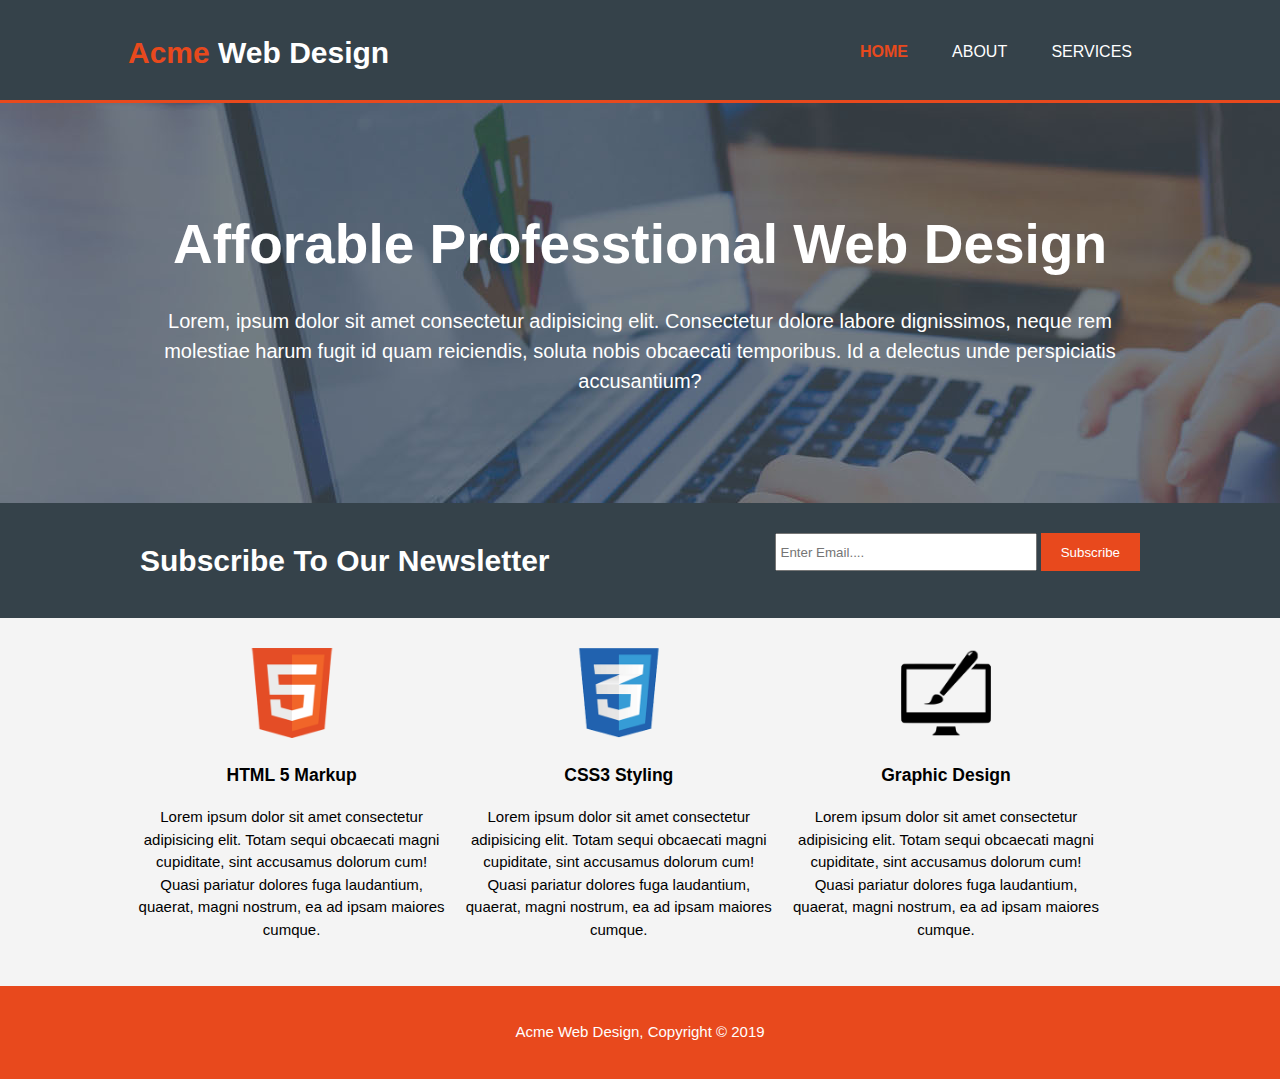
<file: index.html>
<!DOCTYPE html>
<html lang="en">
<head>
    <meta charset="UTF-8">
    <meta name="viewport" content="width=device-width, initial-scale=1.0">
    <meta name="description" content="web desgin">
    <meta name="author" content="Cole Phillips">
    <meta http-equiv="X-UA-Compatible" content="ie=edge">
    <link rel="stylesheet" href="css/style.css">
    <title>Acme Web Design | Welcome</title>
</head>
<body>
    <header>
        <div class="container">
            <div id="branding">
            <h1><span class="highlight">Acme </span>Web Design</h1>
            </div>
            <nav>
                <ul>
                <li class="current"><a href="index.html">Home</a></li>
                <li><a href="about.html">About</a></li>
                <li><a href="services.html">Services</a></li>
                </ul>
            </nav>
        </div>
    </header>
    <main>
    <section id="showcase">
        <div class="container">
            <h1>Afforable Professtional Web Design</h1>
            <p>Lorem, ipsum dolor sit amet consectetur adipisicing elit. Consectetur dolore labore dignissimos, neque rem molestiae harum fugit id quam reiciendis, soluta nobis obcaecati temporibus. Id a delectus unde perspiciatis accusantium?</p>
        </div>
    </section>

    <section id="newsletter">
        <div class="container">
            <h1>Subscribe To Our Newsletter</h1>
            <form action="">
                <input type="email" placeholder="Enter Email....">
                <button type="submit" class="button1">Subscribe</button>
            </form>
        </div>
    </section>

    <section id="boxes">
        <div class="container">
        <div class="box">
            <img src="img/logo_html.png" alt="HTML logo">
            <h3>HTML 5 Markup</h3>
            <p>Lorem ipsum dolor sit amet consectetur adipisicing elit. Totam sequi obcaecati magni cupiditate, sint accusamus dolorum cum! Quasi pariatur dolores fuga laudantium, quaerat, magni nostrum, ea ad ipsam maiores cumque.</p>
        </div>
        <div class="box">
            <img src="img/logo_css.png" alt="CSS logo">
            <h3>CSS3 Styling</h3>
            <p>Lorem ipsum dolor sit amet consectetur adipisicing elit. Totam sequi obcaecati magni cupiditate, sint accusamus dolorum cum! Quasi pariatur dolores fuga laudantium, quaerat, magni nostrum, ea ad ipsam maiores cumque.</p>
        </div>
        <div class="box">
            <img src="img/logo_brush.png" alt="Brush logo">
            <h3>Graphic Design</h3>
            <p>Lorem ipsum dolor sit amet consectetur adipisicing elit. Totam sequi obcaecati magni cupiditate, sint accusamus dolorum cum! Quasi pariatur dolores fuga laudantium, quaerat, magni nostrum, ea ad ipsam maiores cumque.</p>
        </div>
        </div>
    </section>
    </main>

    <footer>
        <p> Acme Web Design, Copyright &copy; 2019</p>
    </footer>
</body>
</html>
</file>
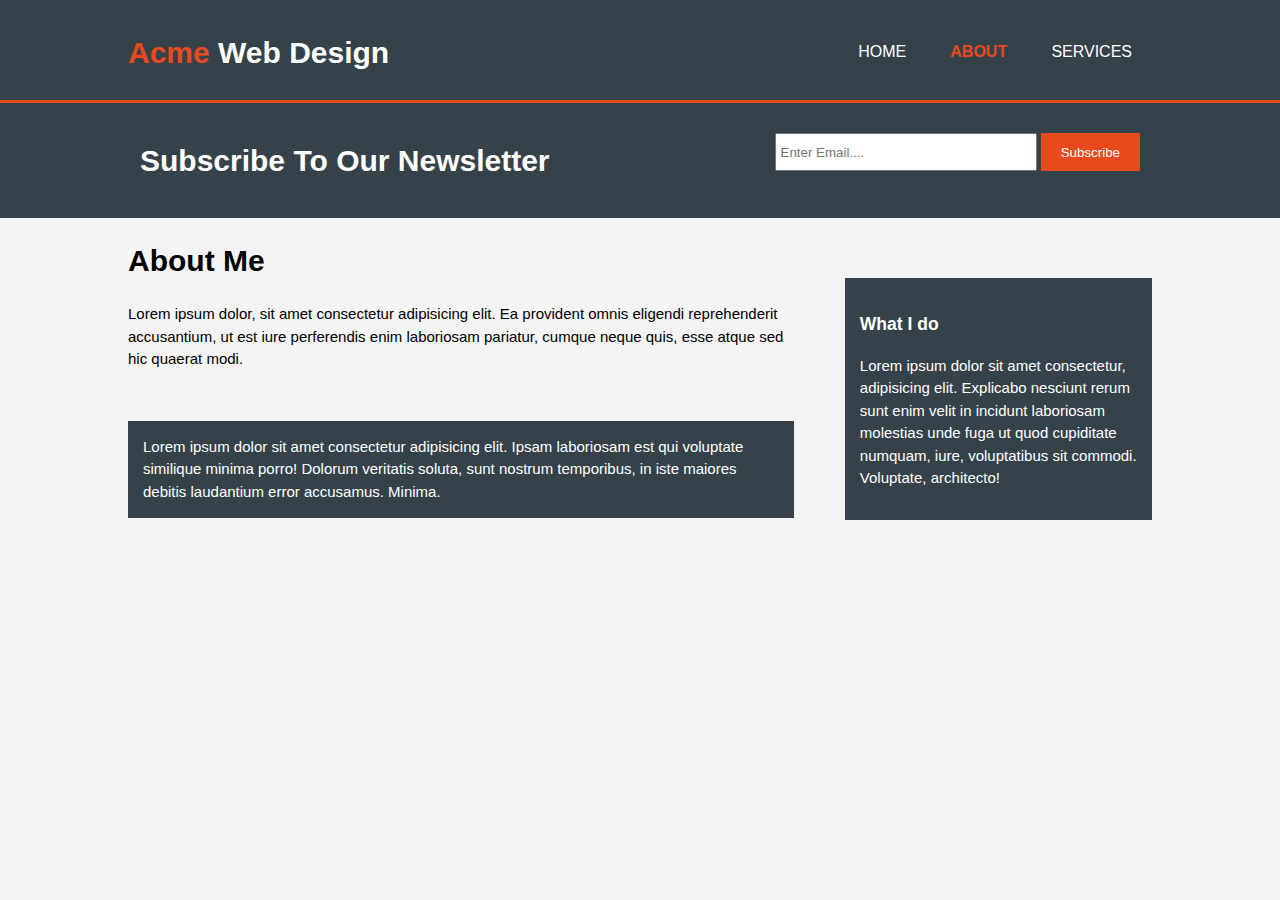
<file: about.html>
<!DOCTYPE html>
<html lang="en">
<head>
    <meta charset="UTF-8">
    <meta name="viewport" content="width=device-width, initial-scale=1.0">
    <meta name="description" content="web desgin">
    <meta name="author" content="Cole Phillips">
    <meta http-equiv="X-UA-Compatible" content="ie=edge">
    <link rel="stylesheet" href="css/style.css">
    <title>Acme Web Design | About</title>
</head>
<body>
    <header>
        <div class="container">
            <div id="branding">
            <h1><span class="highlight">Acme </span>Web Design</h1>
            </div>
            <nav>
                <ul>
                <li><a href="index.html">Home</a></li>
                <li class="current"><a href="about.html">About</a></li>
                <li><a href="services.html">Services</a></li>
                </ul>
            </nav>
        </div>
    </header>
    <main>

    <section id="newsletter">
        <div class="container">
            <h1>Subscribe To Our Newsletter</h1>
            <form action="">
                <input type="email" placeholder="Enter Email....">
                <button type="submit" class="button1">Subscribe</button>
            </form>
        </div>
    </section>

    <section id="main">
        <div class="container">
            <article id="main-col">
                <h1 class="page-title">About Me</h1>
                <p>Lorem ipsum dolor, sit amet consectetur adipisicing elit. Ea provident omnis eligendi reprehenderit accusantium, ut est iure perferendis enim laboriosam pariatur, cumque neque quis, esse atque sed hic quaerat modi.</p>
                <p class="dark">Lorem ipsum dolor sit amet consectetur adipisicing elit. Ipsam laboriosam est qui voluptate similique minima porro! Dolorum veritatis soluta, sunt nostrum temporibus, in iste maiores debitis laudantium error accusamus. Minima.
                </p>
            </article>
            <aside id="sidebar">
                <div class="dark">
                <h3>What I do</h3>
                <p>Lorem ipsum dolor sit amet consectetur, adipisicing elit. Explicabo nesciunt rerum sunt enim velit in incidunt laboriosam molestias unde fuga ut quod cupiditate numquam, iure, voluptatibus sit commodi. Voluptate, architecto!</p>
                </div>
            </aside>
        </div>
    </section>
    </main>
</body>
</html>
</file>
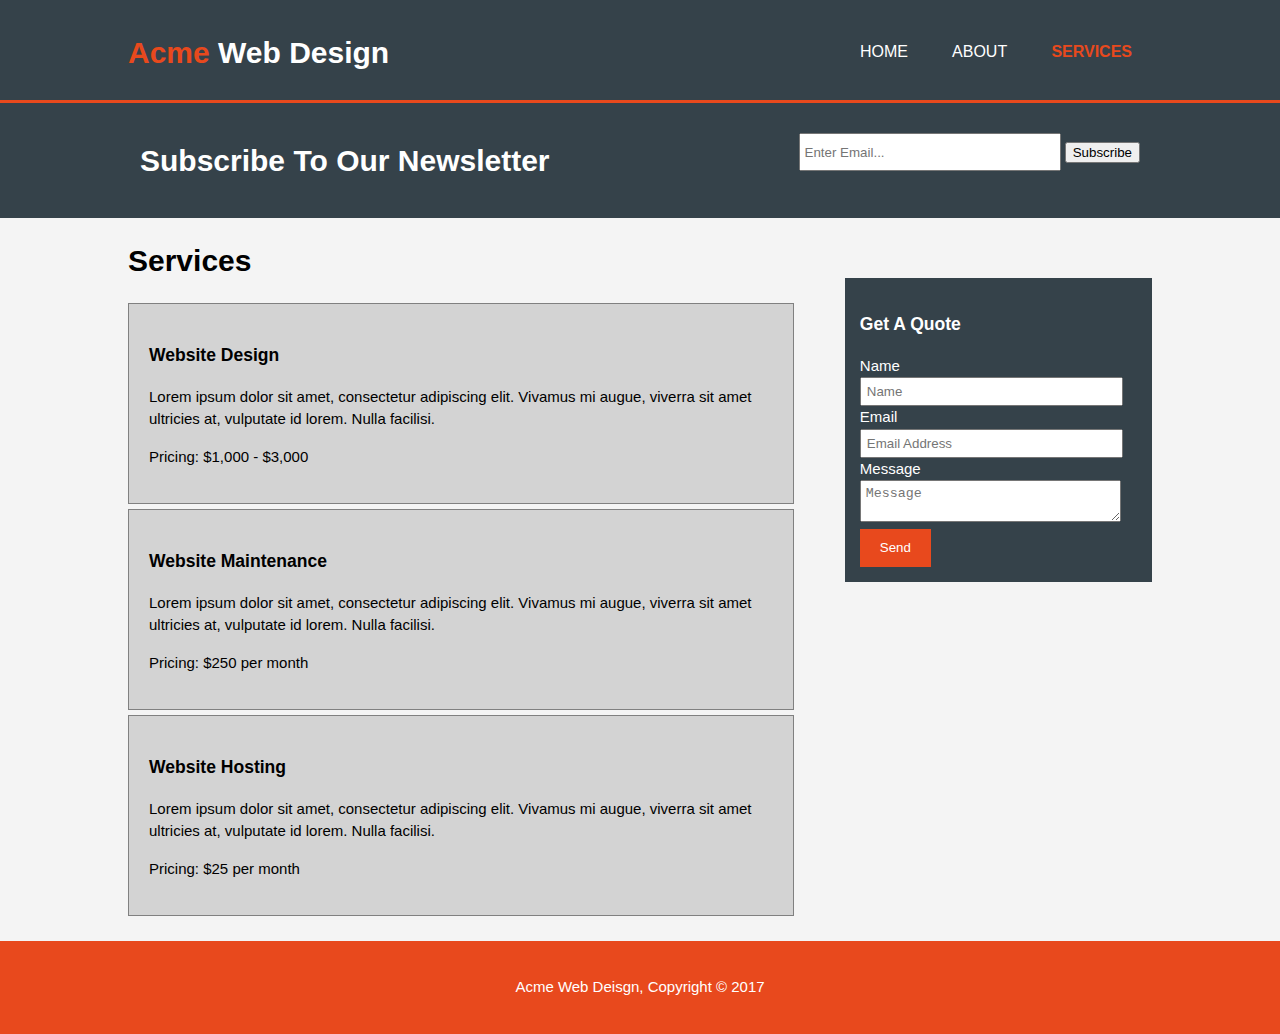
<file: services.html>
<!DOCTYPE html>
<html>
  <head>
    <meta charset="utf-8">
    <meta name="viewport" content="width=device-width">
    <meta name="description" content="Affordable and professional web design">
	  <meta name="keywords" content="web design, affordable web design, professional web design">
  	<meta name="author" content="Brad Traversy">
    <title>Acme Web Deisgn | Services</title>
    <link rel="stylesheet" href="./css/style.css">
  </head>
  <body>
    <header>
      <div class="container">
        <div id="branding">
          <h1><span class="highlight">Acme</span> Web Design</h1>
        </div>
        <nav>
          <ul>
            <li><a href="index.html">Home</a></li>
            <li><a href="about.html">About</a></li>
            <li class="current"><a href="services.html">Services</a></li>
          </ul>
        </nav>
      </div>
    </header>

    <section id="newsletter">
      <div class="container">
        <h1>Subscribe To Our Newsletter</h1>
        <form>
          <input type="email" placeholder="Enter Email...">
          <button type="submit" class="button_1">Subscribe</button>
        </form>
      </div>
    </section>

    <section id="main">
      <div class="container">
        <article id="main-col">
          <h1 class="page-title">Services</h1>
          <ul id="services">
            <li>
              <h3>Website Design</h3>
              <p>Lorem ipsum dolor sit amet, consectetur adipiscing elit. Vivamus mi augue, viverra sit amet ultricies at, vulputate id lorem. Nulla facilisi.</p>
						  <p>Pricing: $1,000 - $3,000</p>
            </li>
            <li>
              <h3>Website Maintenance</h3>
              <p>Lorem ipsum dolor sit amet, consectetur adipiscing elit. Vivamus mi augue, viverra sit amet ultricies at, vulputate id lorem. Nulla facilisi.</p>
						  <p>Pricing: $250 per month</p>
            </li>
            <li>
              <h3>Website Hosting</h3>
              <p>Lorem ipsum dolor sit amet, consectetur adipiscing elit. Vivamus mi augue, viverra sit amet ultricies at, vulputate id lorem. Nulla facilisi.</p>
						  <p>Pricing: $25 per month</p>
            </li>
          </ul>
        </article>

        <aside id="sidebar">
          <div class="dark">
            <h3>Get A Quote</h3>
            <form class="quote">
  						<div>
  							<label>Name</label><br>
  							<input type="text" placeholder="Name">
  						</div>
  						<div>
  							<label>Email</label><br>
  							<input type="email" placeholder="Email Address">
  						</div>
  						<div>
  						<label>Message</label><br>
  					    <textarea placeholder="Message"></textarea>
  				        </div>
  				<button class="button1" type="submit">Send</button>
			</form>
          </div>
        </aside>
      </div>
    </section>

    <footer>
      <p>Acme Web Deisgn, Copyright &copy; 2017</p>
    </footer>
  </body>
</html>
</file>
<file: css/style.css>
body {
    font-family: Arial, Helvetica, sans-serif;
    font-size: 15px;
    line-height: 1.5;
    padding: 0;
    margin: 0;
    background-color: #f4f4f4;
}


/* Global  */
.container {
    width: 80%;
    margin: auto;
    overflow: hidden;
}

ul {
    margin: 0;
    padding: 0;
}

.dark {
    padding: 15px;
    background: #35424a;
    color: white;
    margin-top: 50px;
    margin-bottom: 10px;
}

.button1 {
    height: 38px;
    background: #e8491d;
    border:0;
    padding-left: 20px;
    padding-right: 20px;
    color: white;
}


/* Header */
header {
    background: #35424a;
    color: #ffff;
    padding-top: 30px;
    min-height: 70px;
    border-bottom: #e8491d 3px solid;
}

header a {
    color: white;
    text-decoration: none;
    text-transform: uppercase;
    font-size: 16px;
}


header li {
    display: inline;
    padding: 0 20px 0 20px;
}

header #branding {
    float: left;
}

header #branding h1 {
    margin: 0;
}

header nav {
    float: right;
    margin-top: 10px;
}

header .highlight, header .current a {
    color: #e8491d;
    font-weight: bold;
}

header a:hover {
    color: #cccccc;
    font-weight: bold;
}

/* Showcase */

#showcase {
    min-height: 400px;
    background:url('../img/showcase.jpg') no-repeat 0 -400px;
    text-align: center;
    color: white;
}

#showcase h1 {
    margin-top: 100px;
    font-size: 55px;
    margin-bottom: 10px;
}

#showcase p {
    font-size: 20px;
}

#newsletter {
    padding: 15px;
    color: white;
    background: #35424a;
}

#newsletter h1 {
    float: left;
}

#newsletter form {
    float: right;
    margin-top: 15px;
}

#newsletter input[type="email"] {
    padding: 4px;
    height: 26px;
    width: 250px;
}

/* Boxes */

#boxes {
    margin-top: 20px;
}

#boxes .box {
    float: left;
    width: 30%;
    text-align: center;
    padding: 10px;
}

#boxes .box img {
    width: 90px;
}

/* Sidebar */

aside#sidebar { /* selects aside and sidebar inside same tag */
    float: right;
    width: 30%;
    margin-top: 10px;
}

aside#sidebar .quote input, aside#sidebar .quote textarea {
    width: 90%;
    padding: 5px;
}

/* main */
article#main-col {
    float: left;
    width: 65%;
}

/* Services */

ul#services li {
    list-style: none;
    padding: 20px;
    border: 1px solid gray;
    margin-bottom: 5px;
    background: lightgray;
}


footer {
    padding: 20px;
    margin-top: 20px;
    color: white;
    background-color: #e8491d;
    text-align: center;
}

/* Media Queries */
@media(max-width: 768px){
    header #branding,
    header nav,
    header nav li,
    #newsletter h1,
    #newsletter form,
    #boxes .box,
    article#main-col,
    aside#sidebar{
      float:none;
      text-align:center;
      width:100%;
    }
  
    header{
      padding-bottom:20px;
    }
  
    #showcase h1{
      margin-top:40px;
    }
  
    #newsletter button, .quote button{
      display:block;
      width:100%;
    }
  
    #newsletter form input[type="email"], .quote input, .quote textarea{
      width:100%;
      margin-bottom:5px;
    }
  }
</file>
